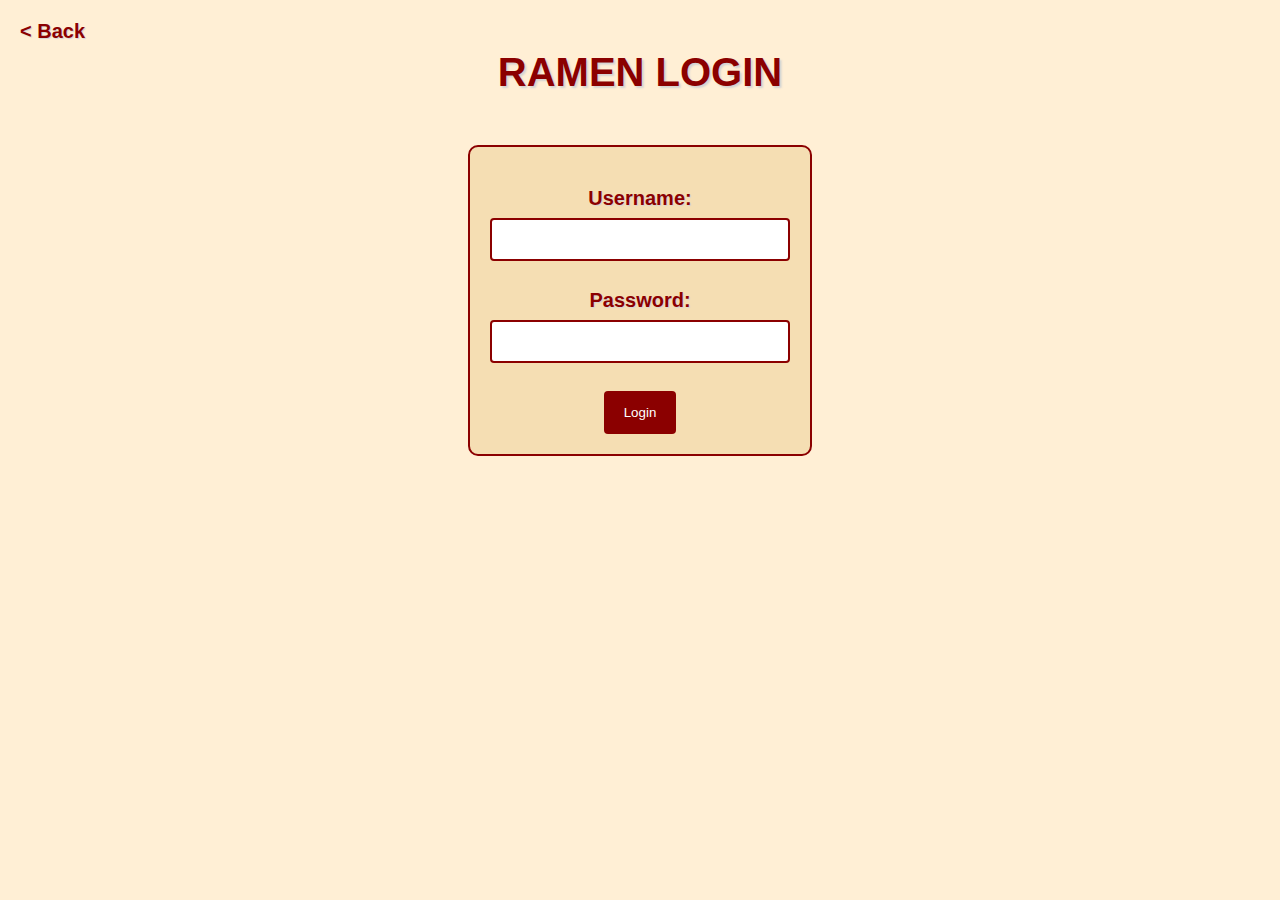
<file: Login.html>
<!DOCTYPE html>
<html>
<head>
	<title>RAMEN LOGIN</title>
	<style type="text/css">
		body {
			background-color: #FFEFD5;
			font-family: Arial;
		}
		h1 {
			text-align: center;
			margin-top: 50px;
			font-size: 40px;
			color: #8B0000;
			text-shadow: 2px 2px 2px #D3D3D3;
		}
		form {
			margin: auto;
			margin-top: 50px;
			width: 300px;
			text-align: center;
			background-color: #F5DEB3;
			border: 2px solid #8B0000;
			padding: 20px;
			border-radius: 10px;
		}
		label {
			display: block;
			margin-top: 20px;
			font-size: 20px;
			color: #8B0000;
			font-weight: bold;
			text-shadow: 1px 1px 1px #D3D3D3;
		}
		input[type="text"], input[type="password"] {
			width: 100%;
			padding: 12px 20px;
			margin: 8px 0;
			box-sizing: border-box;
			border: 2px solid #8B0000;
			border-radius: 4px;
		}
		input[type="submit"] {
			background-color: #8B0000;
			color: #fff;
			padding: 14px 20px;
			margin-top: 20px;
			border: none;
			border-radius: 4px;
			cursor: pointer;
		}
		input[type="submit"]:hover {
			background-color: #D3D3D3;
		}
		.back-button {
			position: absolute;
			top: 20px;
			left: 20px;
			font-size: 20px;
			font-weight: bold;
			color: #8B0000;
			text-shadow: 1px 1px 1px #D3D3D3;
			text-decoration: none;
			cursor: pointer;
		}
		.back-button:hover {
			text-decoration: underline;
		}
	</style>
</head>
<script>
    document.addEventListener("DOMContentLoaded", function() {
  document.querySelector(".back-button").addEventListener("click", function() {
    window.history.back();
  });
});
</script>
<body>
	<a href="#" class="back-button">&lt; Back</a>
	<h1>RAMEN LOGIN</h1>
	<form>
		<label for="username">Username:</label>
		<input type="text" id="username" name="username">
		<label for="password">Password:</label>
		<input type="password" id="password" name="password">
		<input type="submit" value="Login">
	</form>
</body>
</html>
</file>
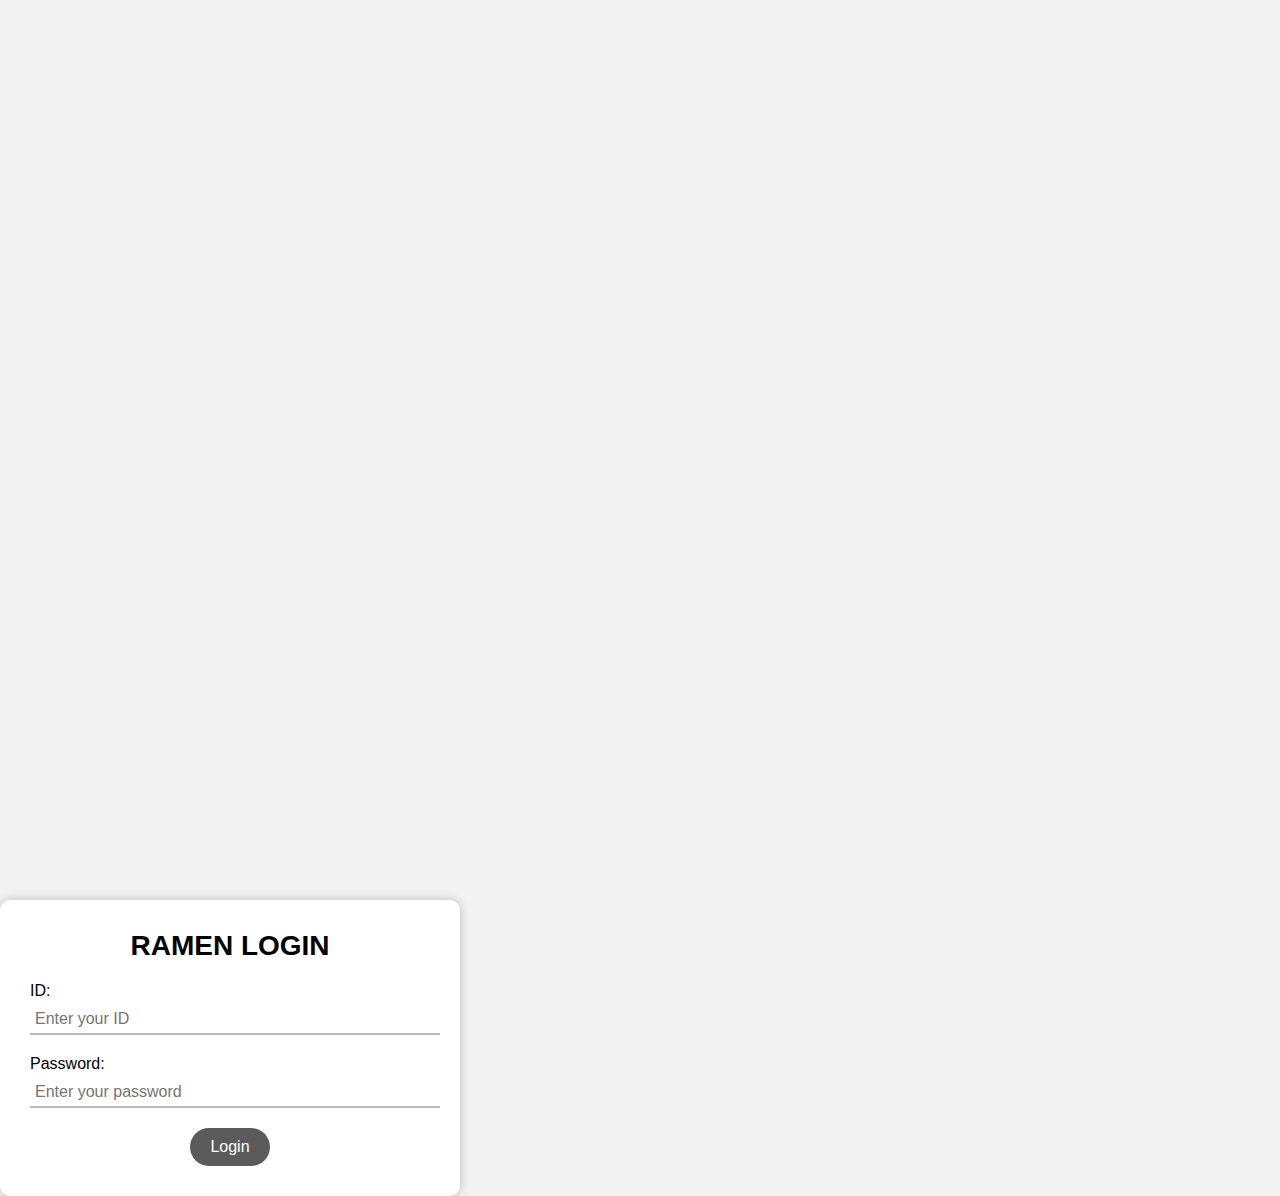
<file: test.html>
<!DOCTYPE html>
<html lang="en">
<head>
    <meta charset="UTF-8">
    <meta http-equiv="X-UA-Compatible" content="IE=edge">
    <meta name="viewport" content="width=device-width, initial-scale=1.0">
    <title>Document</title> 
       <script>
        const id = "joyong133";
const password = "dlqmdldlfma789";

const loginBtn = document.querySelector(".login-btn");
loginBtn.addEventListener("click", () => {
  const inputId = document.querySelector("#id").value;
  const inputPassword = document.querySelector("#password").value;

  if (inputId === id && inputPassword === password) {
    alert("Login successful!");
    window.location.href = "previous_screen.html";
  } else {
    alert("Invalid ID or password.");
  }
});
    </script>
</head>
<body>

    <style>
        body {
  background-color: #F2F2F2;
  font-family: Arial, sans-serif;
  margin: 0;
  padding: 0;
}

.container {
  display: flex;
  justify-content: center;
  align-items: center;
  height: 100vh;
}

.login-box {
  background-color: #FFFFFF;
  border-radius: 10px;
  box-shadow: 0px 0px 10px #BBBBBB;
  padding: 30px;
  text-align: center;
  max-width: 400px;
  width: 100%;
}

.title {
  font-size: 28px;
  margin: 0 0 20px 0;
}

.input-box {
  margin-bottom: 20px;
  text-align: left;
}

input {
  border: none;
  border-bottom: 2px solid #BBBBBB;
  font-size: 16px;
  padding: 5px;
  width: 100%;
}

label {
  display: block;
  font-size: 16px;
  margin-bottom: 5px;
}

.login-btn {
  background-color: #5B5B5B;
  border: none;
  border-radius: 25px;
  color: #FFFFFF;
  cursor: pointer;
  font-size: 16px;
  padding: 10px 20px;
  transition: background-color 0.3s ease;
}

.login-btn:hover {
  background-color: #414141;
}

    </style><div class="container"></div>
       <div class="login-box">
      <h1 class="title">RAMEN LOGIN</h1>
      <div class="input-box">
        <label for="id">ID:</label>
        <input type="text" id="id" placeholder="Enter your ID">
      </div>
      <div class="input-box">
        <label for="password">Password:</label>
        <input type="password" id="password" placeholder="Enter your password">
      </div>
      <button class="login-btn">Login</button>
    </div>
  </div> 
</body>
</html>
</file>
